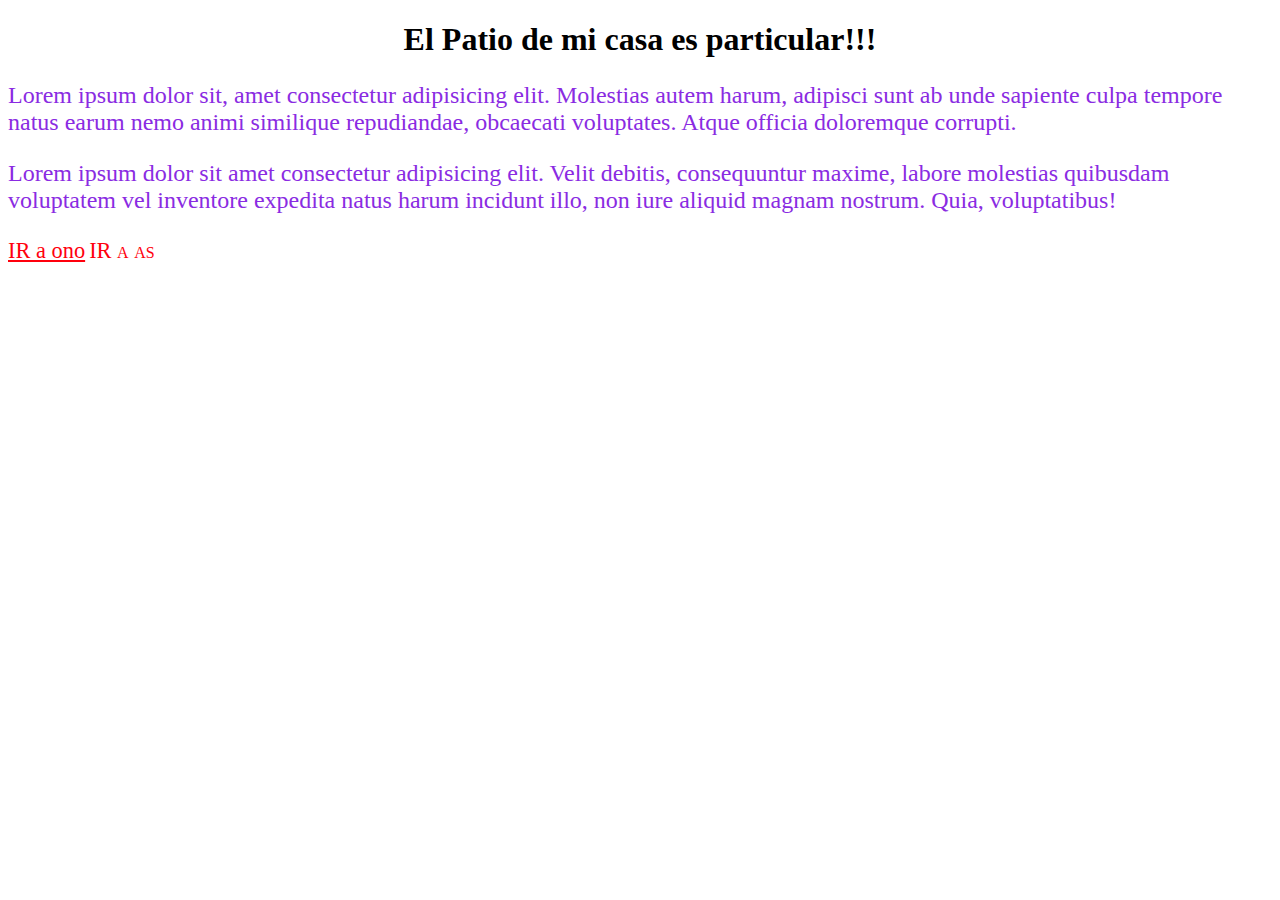
<file: index.html>
<!DOCTYPE html>
<html lang="es">

<head>
  <meta charset="UTF-8">
  <meta name="viewport" content="width=device-width, initial-scale=1.0">
  <title>Document</title>

  <link rel="stylesheet" href="./css/style.css">
</head>

<body>
  <h1 class="title">El Patio de mi casa es particular!!!</h1>
  <p class="text">Lorem ipsum dolor sit, amet consectetur adipisicing elit. Molestias autem harum, adipisci sunt ab unde
    sapiente culpa tempore natus earum nemo animi similique repudiandae, obcaecati voluptates. Atque officia doloremque
    corrupti.</p>
  <p class="text">Lorem ipsum dolor sit amet consectetur adipisicing elit. Velit debitis, consequuntur maxime, labore
    molestias quibusdam voluptatem vel inventore expedita natus harum incidunt illo, non iure aliquid magnam nostrum.
    Quia, voluptatibus!</p>
  <a class="link" href="http://www.ono.es">IR a ono</a>
  <a class="link externo" href="https://www.as.com">IR a as</a>
</body>

</html>
</file>
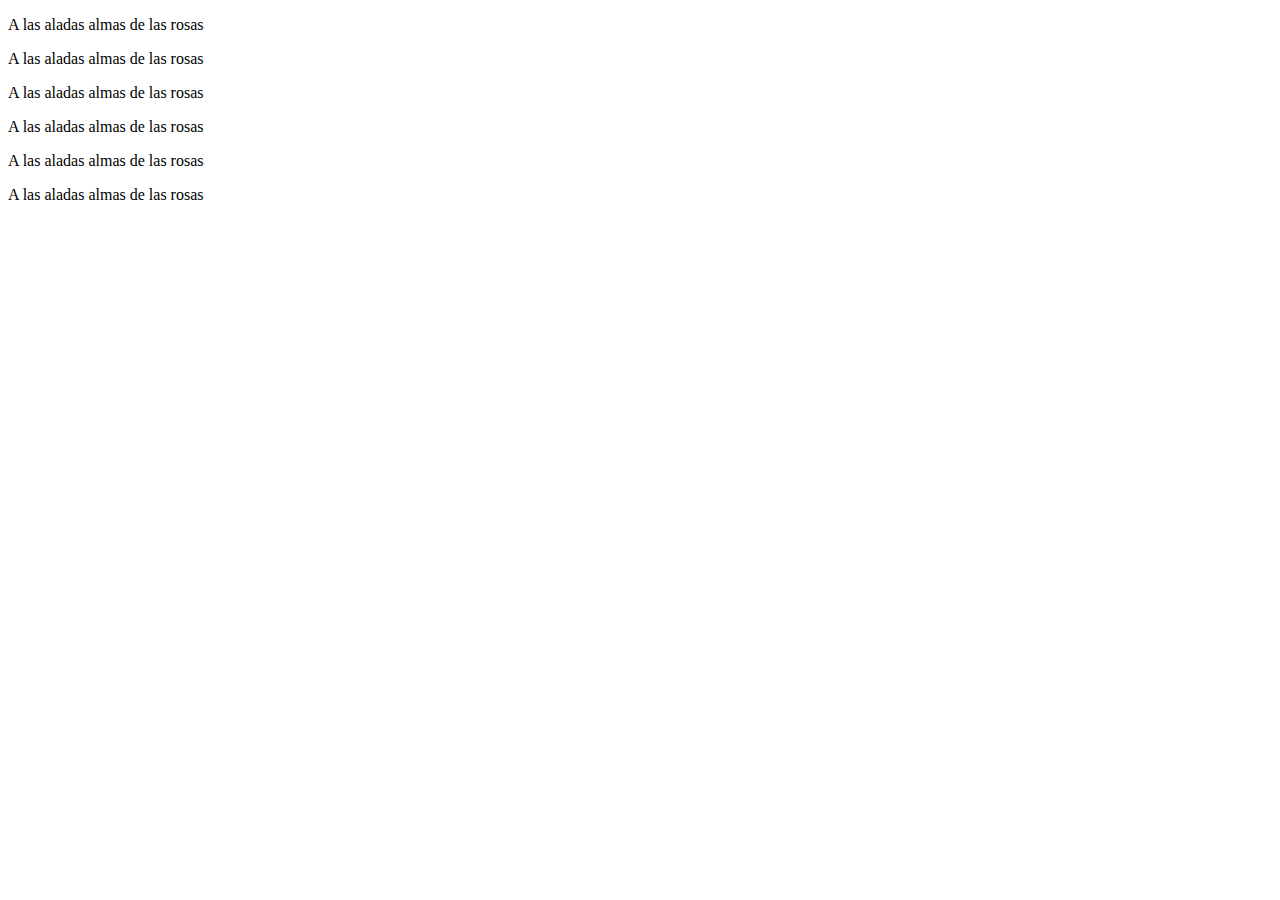
<file: destino.html>
<!DOCTYPE html>
<html lang="en">

<head>
    <meta charset="UTF-8">
    <meta name="viewport" content="width=device-width, initial-scale=1.0">
    <title>Document</title>
</head>

<body>
    <p class="text">A las aladas almas de las rosas</p>
    <p class="text">A las aladas almas de las rosas</p>
    <p class="text">A las aladas almas de las rosas</p>
    <p class="text">A las aladas almas de las rosas</p>
    <p class="text">A las aladas almas de las rosas</p>
    <p class="text">A las aladas almas de las rosas</p>

</body>

</html>
</file>
<file: css/style.css>
.title{
  text-align :center;
}
.text {
  color: blueviolet;
  font-size: 1.5rem;
}
.link{
  color:rgb(255, 0, 13);
  font-size: 1.4rem;
}
.externo{
  text-decoration: none;
  font-variant: small-caps;
}
</file>
